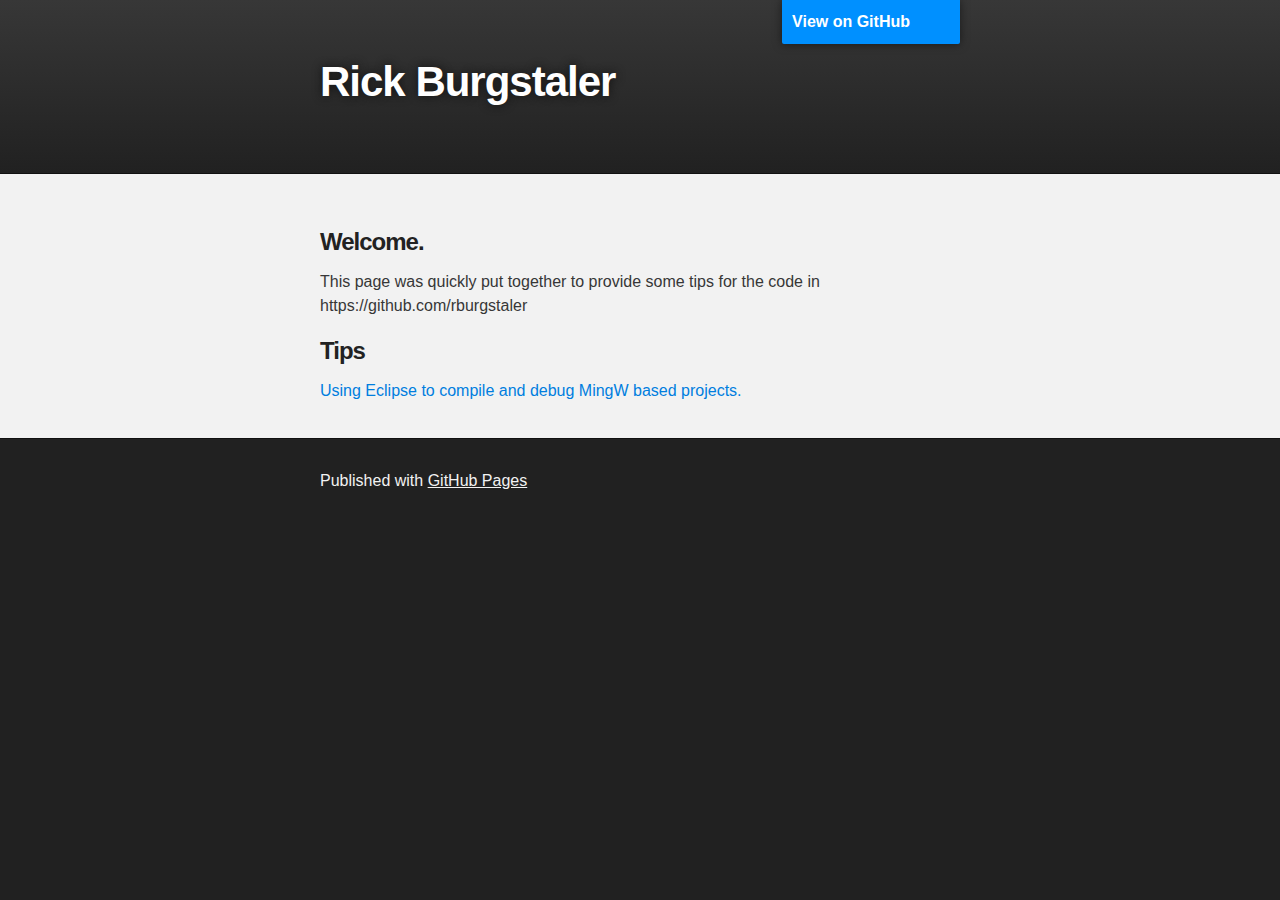
<file: index.html>
<!DOCTYPE html>
<html>

  <head>
    <meta charset='utf-8' />
    <meta http-equiv="X-UA-Compatible" content="chrome=1" />
    <meta name="description" content="Rburgstaler.github.io : " />

    <link rel="stylesheet" type="text/css" media="screen" href="stylesheets/stylesheet.css">

    <title>Rburgstaler.github.io</title>
  </head>

  <body>

    <!-- HEADER -->
    <div id="header_wrap" class="outer">
        <header class="inner">
          <a id="forkme_banner" href="https://github.com/rburgstaler">View on GitHub</a>

          <h1 id="project_title">Rick Burgstaler</h1>
          <h2 id="project_tagline"></h2>

        </header>
    </div>

    <!-- MAIN CONTENT -->
    <div id="main_content_wrap" class="outer">
      <section id="main_content" class="inner">
        <h3>
<a name="welcome-to-github-pages" class="anchor" href="#welcome-to-github-pages"><span class="octicon octicon-link"></span></a>Welcome.</h3>

<p>This page was quickly put together to provide some tips for the code in https://github.com/rburgstaler</p>

<h3>
<a name="designer-templates" class="anchor" href="#designer-templates"><span class="octicon octicon-link"></span></a>Tips</h3>

<p><a href="eclipse.html">Using Eclipse to compile and debug MingW based projects.</a></p>


      </section>
    </div>

    <!-- FOOTER  -->
    <div id="footer_wrap" class="outer">
      <footer class="inner">
        <p>Published with <a href="http://pages.github.com">GitHub Pages</a></p>
      </footer>
    </div>



  </body>
</html>
</file>
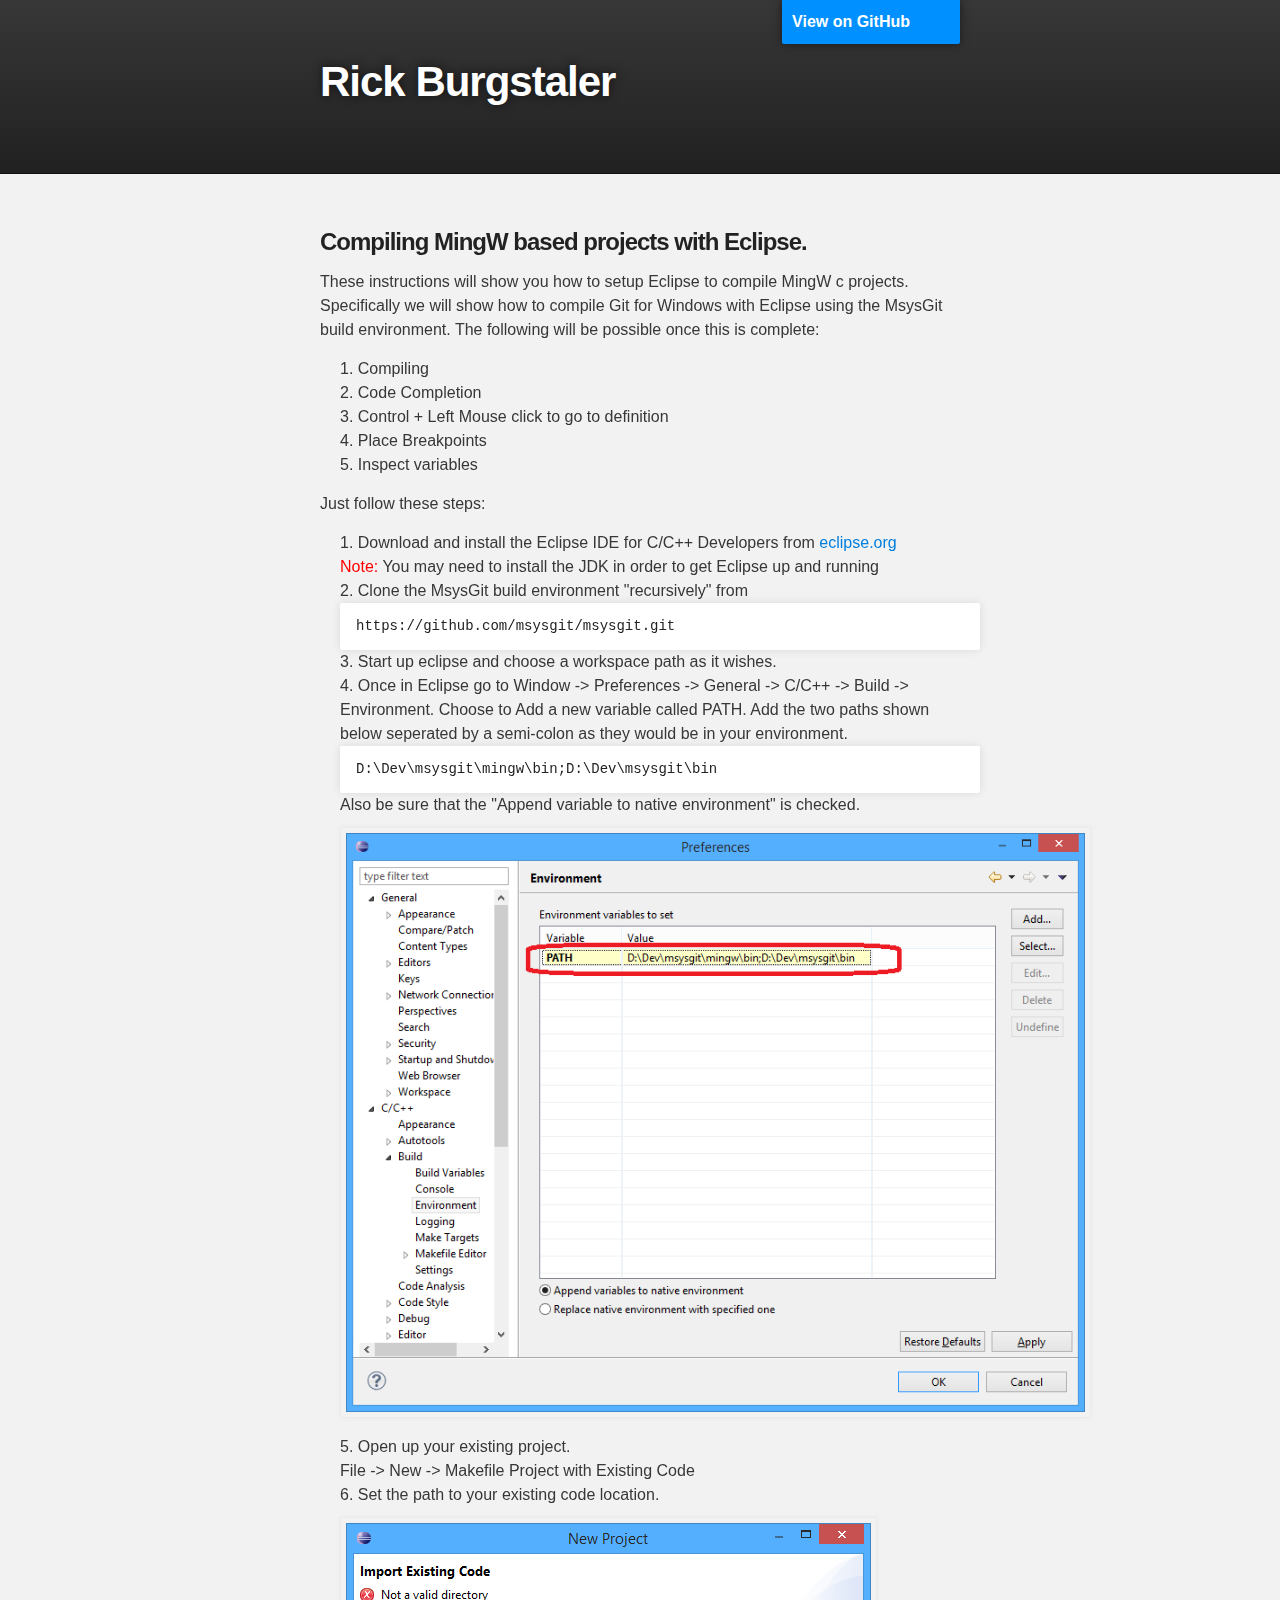
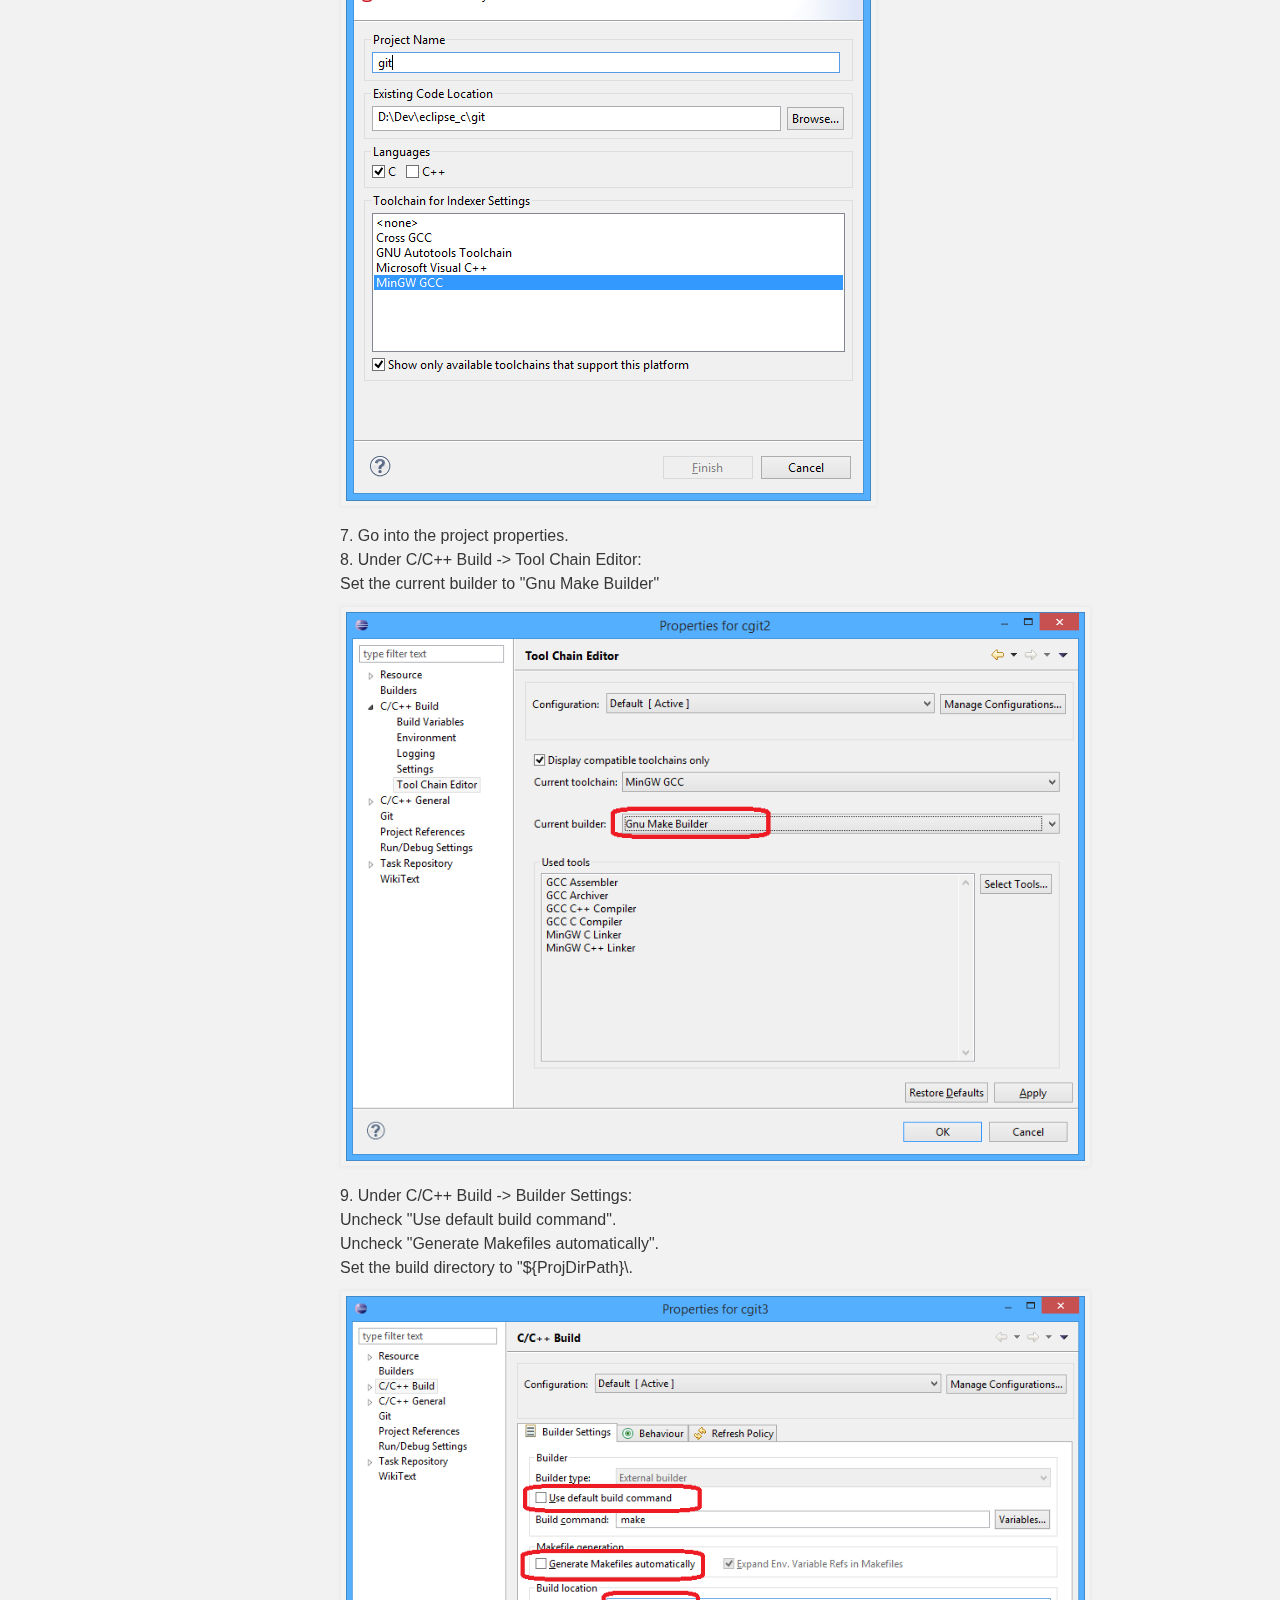
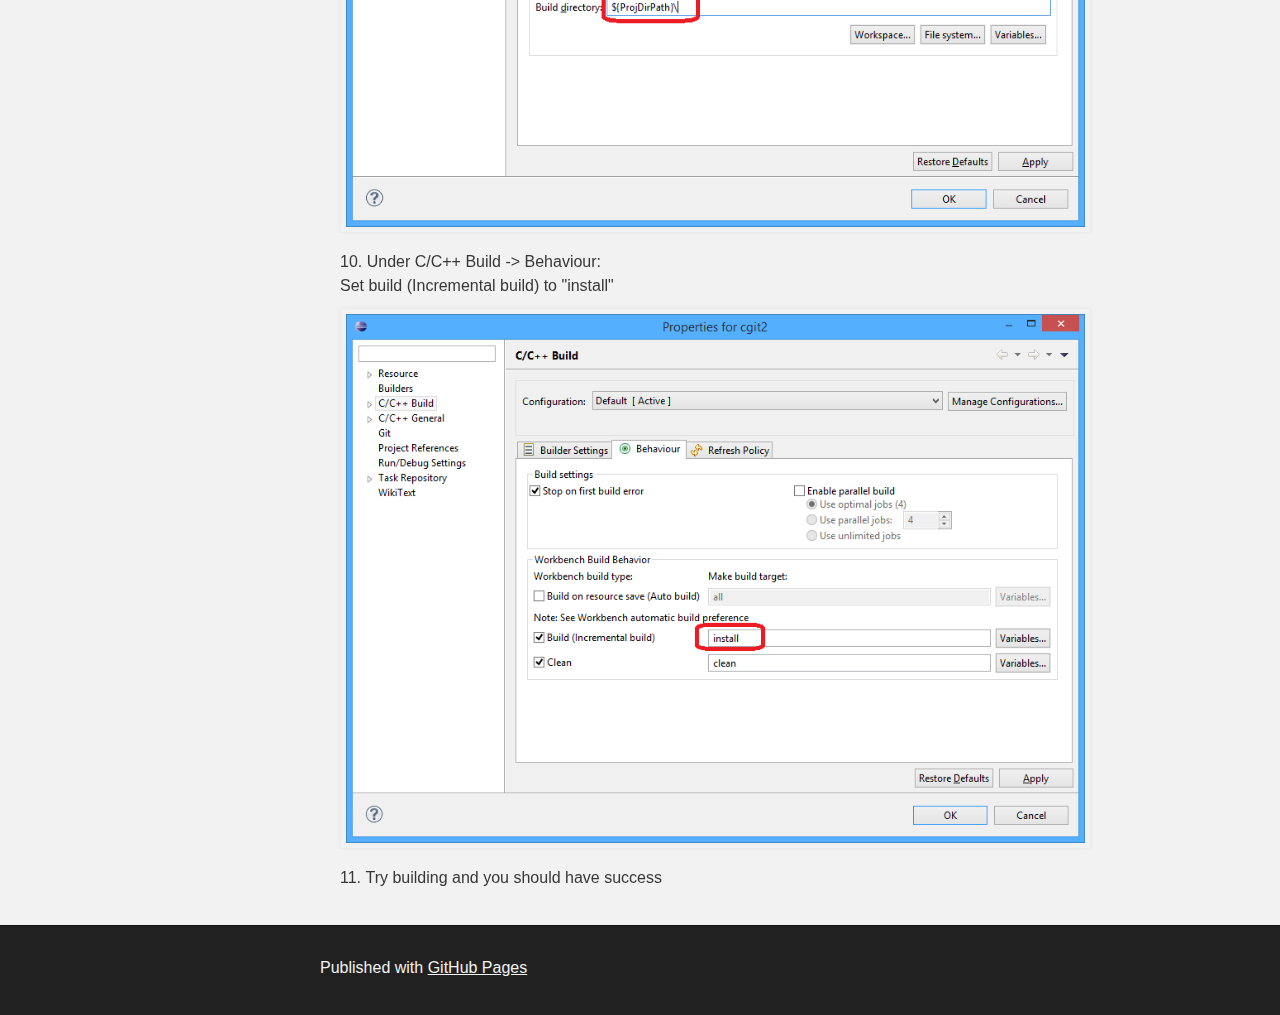
<file: eclipse.html>
<!DOCTYPE html>
<html>

  <head>
    <meta charset='utf-8' />
    <meta http-equiv="X-UA-Compatible" content="chrome=1" />
    <meta name="description" content="Rburgstaler.github.io : " />

    <link rel="stylesheet" type="text/css" media="screen" href="stylesheets/stylesheet.css">

    <title>Rburgstaler.github.io</title>
  </head>

  <body>

    <!-- HEADER -->
    <div id="header_wrap" class="outer">
        <header class="inner">
          <a id="forkme_banner" href="https://github.com/rburgstaler">View on GitHub</a>

          <h1 id="project_title">Rick Burgstaler</h1>
          <h2 id="project_tagline"></h2>

        </header>
    </div>

    <!-- MAIN CONTENT -->
    <div id="main_content_wrap" class="outer">
      <section id="main_content" class="inner">
        <h3>
<a name="welcome-to-github-pages" class="anchor" href="#welcome-to-github-pages"><span class="octicon octicon-link"></span></a>Compiling MingW based projects with Eclipse.</h3>

<p>These instructions will show you how to setup Eclipse to compile MingW c projects.  Specifically we will show how to compile Git for Windows with Eclipse using the MsysGit build environment.  The following will be possible once this is complete:</p>
<ol>
	<li>Compiling</li>
	<li>Code Completion</li>
	<li>Control + Left Mouse click to go to definition</li>
	<li>Place Breakpoints</li>
	<li>Inspect variables</li>
</ol>

<p>Just follow these steps:</p>

<ol>
	<li>Download and install the Eclipse IDE for C/C++ Developers from <a href="http://www.eclipse.org">eclipse.org</a><br />
	    <span style="color: red">Note:</span> You may need to install the JDK in order to get Eclipse up and running</li>
	<li>Clone the MsysGit build environment "recursively" from<br />
	<pre><code>https://github.com/msysgit/msysgit.git</code></pre></li>
	<li>Start up eclipse and choose a workspace path as it wishes.</li>
	<li>Once in Eclipse go to Window -> Preferences -> General -> C/C++ -> Build -> Environment.  Choose to Add a new variable called PATH.  Add the two paths shown below seperated by a semi-colon as they would be in your environment.<br />
	<pre><code>D:\Dev\msysgit\mingw\bin;D:\Dev\msysgit\bin</code></pre>
	Also be sure that the "Append variable to native environment" is checked.
	<img src="eclipse/enviromentalvariables.png" />
	</li>

	<li>Open up your existing project.<br />File -> New -> Makefile Project with Existing Code
	</li>

	<li>Set the path to your existing code location.<br />
	<img src="eclipse/newproject.png" />
	</li>
	<li>Go into the project properties.
	</li>
	<li>Under C/C++ Build -> Tool Chain Editor:<br />
	Set the current builder to "Gnu Make Builder"<br />
	<img src="eclipse/setbuilder.png" />
	</li>

	<li>Under C/C++ Build -> Builder Settings:<br />
	Uncheck "Use default build command".<br />
	Uncheck "Generate Makefiles automatically".<br />
	Set the build directory to "${ProjDirPath}\.<br />
	<img src="eclipse/buildsettings.png" />
	</li>
	</li>
	<li>Under C/C++ Build -> Behaviour:<br />
	Set build (Incremental build) to "install"<br />
	<img src="eclipse/buildsettings2.png" />
	</li>
	</li>
	<li>Try building and you should have success</li>

</ol>





      </section>
    </div>

    <!-- FOOTER  -->
    <div id="footer_wrap" class="outer">
      <footer class="inner">
        <p>Published with <a href="http://pages.github.com">GitHub Pages</a></p>
      </footer>
    </div>



  </body>
</html>
</file>
<file: stylesheets/stylesheet.css>
/*******************************************************************************
Slate Theme for GitHub Pages
by Jason Costello, @jsncostello
*******************************************************************************/

@import url(pygment_trac.css);

/*******************************************************************************
MeyerWeb Reset
*******************************************************************************/

html, body, div, span, applet, object, iframe,
h1, h2, h3, h4, h5, h6, p, blockquote, pre,
a, abbr, acronym, address, big, cite, code,
del, dfn, em, img, ins, kbd, q, s, samp,
small, strike, strong, sub, sup, tt, var,
b, u, i, center,
dl, dt, dd, ol, ul, li,
fieldset, form, label, legend,
table, caption, tbody, tfoot, thead, tr, th, td,
article, aside, canvas, details, embed,
figure, figcaption, footer, header, hgroup,
menu, nav, output, ruby, section, summary,
time, mark, audio, video {
  margin: 0;
  padding: 0;
  border: 0;
  font: inherit;
  vertical-align: baseline;
}

/* HTML5 display-role reset for older browsers */
article, aside, details, figcaption, figure,
footer, header, hgroup, menu, nav, section {
  display: block;
}

ol, ul {
  list-style: none;
}

table {
  border-collapse: collapse;
  border-spacing: 0;
}

/*******************************************************************************
Theme Styles
*******************************************************************************/

body {
  box-sizing: border-box;
  color:#373737;
  background: #212121;
  font-size: 16px;
  font-family: 'Myriad Pro', Calibri, Helvetica, Arial, sans-serif;
  line-height: 1.5;
  -webkit-font-smoothing: antialiased;
}

h1, h2, h3, h4, h5, h6 {
  margin: 10px 0;
  font-weight: 700;
  color:#222222;
  font-family: 'Lucida Grande', 'Calibri', Helvetica, Arial, sans-serif;
  letter-spacing: -1px;
}

h1 {
  font-size: 36px;
  font-weight: 700;
}

h2 {
  padding-bottom: 10px;
  font-size: 32px;
  background: url('../images/bg_hr.png') repeat-x bottom;
}

h3 {
  font-size: 24px;
}

h4 {
  font-size: 21px;
}

h5 {
  font-size: 18px;
}

h6 {
  font-size: 16px;
}

p {
  margin: 10px 0 15px 0;
}

footer p {
  color: #f2f2f2;
}

a {
  text-decoration: none;
  color: #007edf;
  text-shadow: none;

  transition: color 0.5s ease;
  transition: text-shadow 0.5s ease;
  -webkit-transition: color 0.5s ease;
  -webkit-transition: text-shadow 0.5s ease;
  -moz-transition: color 0.5s ease;
  -moz-transition: text-shadow 0.5s ease;
  -o-transition: color 0.5s ease;
  -o-transition: text-shadow 0.5s ease;
  -ms-transition: color 0.5s ease;
  -ms-transition: text-shadow 0.5s ease;
}

a:hover, a:focus {text-decoration: underline;}

footer a {
  color: #F2F2F2;
  text-decoration: underline;
}

em {
  font-style: italic;
}

strong {
  font-weight: bold;
}

img {
  position: relative;
  margin: 0 auto;
  max-width: 739px;
  padding: 5px;
  margin: 10px 0 10px 0;
  border: 1px solid #ebebeb;

  box-shadow: 0 0 5px #ebebeb;
  -webkit-box-shadow: 0 0 5px #ebebeb;
  -moz-box-shadow: 0 0 5px #ebebeb;
  -o-box-shadow: 0 0 5px #ebebeb;
  -ms-box-shadow: 0 0 5px #ebebeb;
}

p img {
  display: inline;
  margin: 0;
  padding: 0;
  vertical-align: middle;
  text-align: center;
  border: none;
}

pre, code {
  width: 100%;
  color: #222;
  background-color: #fff;

  font-family: Monaco, "Bitstream Vera Sans Mono", "Lucida Console", Terminal, monospace;
  font-size: 14px;

  border-radius: 2px;
  -moz-border-radius: 2px;
  -webkit-border-radius: 2px;
}

pre {
  width: 100%;
  padding: 10px;
  box-shadow: 0 0 10px rgba(0,0,0,.1);
  overflow: auto;
}

code {
  padding: 3px;
  margin: 0 3px;
  box-shadow: 0 0 10px rgba(0,0,0,.1);
}

pre code {
  display: block;
  box-shadow: none;
}

blockquote {
  color: #666;
  margin-bottom: 20px;
  padding: 0 0 0 20px;
  border-left: 3px solid #bbb;
}


ul, ol, dl {
  margin-bottom: 15px
}

ul {
  list-style: inside;
  padding-left: 20px;
}

ol {
  list-style: decimal inside;
  padding-left: 20px;
}

dl dt {
  font-weight: bold;
}

dl dd {
  padding-left: 20px;
  font-style: italic;
}

dl p {
  padding-left: 20px;
  font-style: italic;
}

hr {
  height: 1px;
  margin-bottom: 5px;
  border: none;
  background: url('../images/bg_hr.png') repeat-x center;
}

table {
  border: 1px solid #373737;
  margin-bottom: 20px;
  text-align: left;
 }

th {
  font-family: 'Lucida Grande', 'Helvetica Neue', Helvetica, Arial, sans-serif;
  padding: 10px;
  background: #373737;
  color: #fff;
 }

td {
  padding: 10px;
  border: 1px solid #373737;
 }

form {
  background: #f2f2f2;
  padding: 20px;
}

/*******************************************************************************
Full-Width Styles
*******************************************************************************/

.outer {
  width: 100%;
}

.inner {
  position: relative;
  max-width: 640px;
  padding: 20px 10px;
  margin: 0 auto;
}

#forkme_banner {
  display: block;
  position: absolute;
  top:0;
  right: 10px;
  z-index: 10;
  padding: 10px 50px 10px 10px;
  color: #fff;
  background: url('https://0.gravatar.com/avatar/a7979c88423bfdf31badd47569479256?s=40') #0090ff no-repeat 95% 50%;
  font-weight: 700;
  box-shadow: 0 0 10px rgba(0,0,0,.5);
  border-bottom-left-radius: 2px;
  border-bottom-right-radius: 2px;
}

#header_wrap {
  background: #212121;
  background: -moz-linear-gradient(top, #373737, #212121);
  background: -webkit-linear-gradient(top, #373737, #212121);
  background: -ms-linear-gradient(top, #373737, #212121);
  background: -o-linear-gradient(top, #373737, #212121);
  background: linear-gradient(top, #373737, #212121);
}

#header_wrap .inner {
  padding: 50px 10px 30px 10px;
}

#project_title {
  margin: 0;
  color: #fff;
  font-size: 42px;
  font-weight: 700;
  text-shadow: #111 0px 0px 10px;
}

#project_tagline {
  color: #fff;
  font-size: 24px;
  font-weight: 300;
  background: none;
  text-shadow: #111 0px 0px 10px;
}

#downloads {
  position: absolute;
  width: 210px;
  z-index: 10;
  bottom: -40px;
  right: 0;
  height: 70px;
  background: url('../images/icon_download.png') no-repeat 0% 90%;
}

.zip_download_link {
  display: block;
  float: right;
  width: 90px;
  height:70px;
  text-indent: -5000px;
  overflow: hidden;
  background: url(../images/sprite_download.png) no-repeat bottom left;
}

.tar_download_link {
  display: block;
  float: right;
  width: 90px;
  height:70px;
  text-indent: -5000px;
  overflow: hidden;
  background: url(../images/sprite_download.png) no-repeat bottom right;
  margin-left: 10px;
}

.zip_download_link:hover {
  background: url(../images/sprite_download.png) no-repeat top left;
}

.tar_download_link:hover {
  background: url(../images/sprite_download.png) no-repeat top right;
}

#main_content_wrap {
  background: #f2f2f2;
  border-top: 1px solid #111;
  border-bottom: 1px solid #111;
}

#main_content {
  padding-top: 40px;
}

#footer_wrap {
  background: #212121;
}



/*******************************************************************************
Small Device Styles
*******************************************************************************/

@media screen and (max-width: 480px) {
  body {
    font-size:14px;
  }

  #downloads {
    display: none;
  }

  .inner {
    min-width: 320px;
    max-width: 480px;
  }

  #project_title {
  font-size: 32px;
  }

  h1 {
    font-size: 28px;
  }

  h2 {
    font-size: 24px;
  }

  h3 {
    font-size: 21px;
  }

  h4 {
    font-size: 18px;
  }

  h5 {
    font-size: 14px;
  }

  h6 {
    font-size: 12px;
  }

  code, pre {
    min-width: 320px;
    max-width: 480px;
    font-size: 11px;
  }

}
</file>
